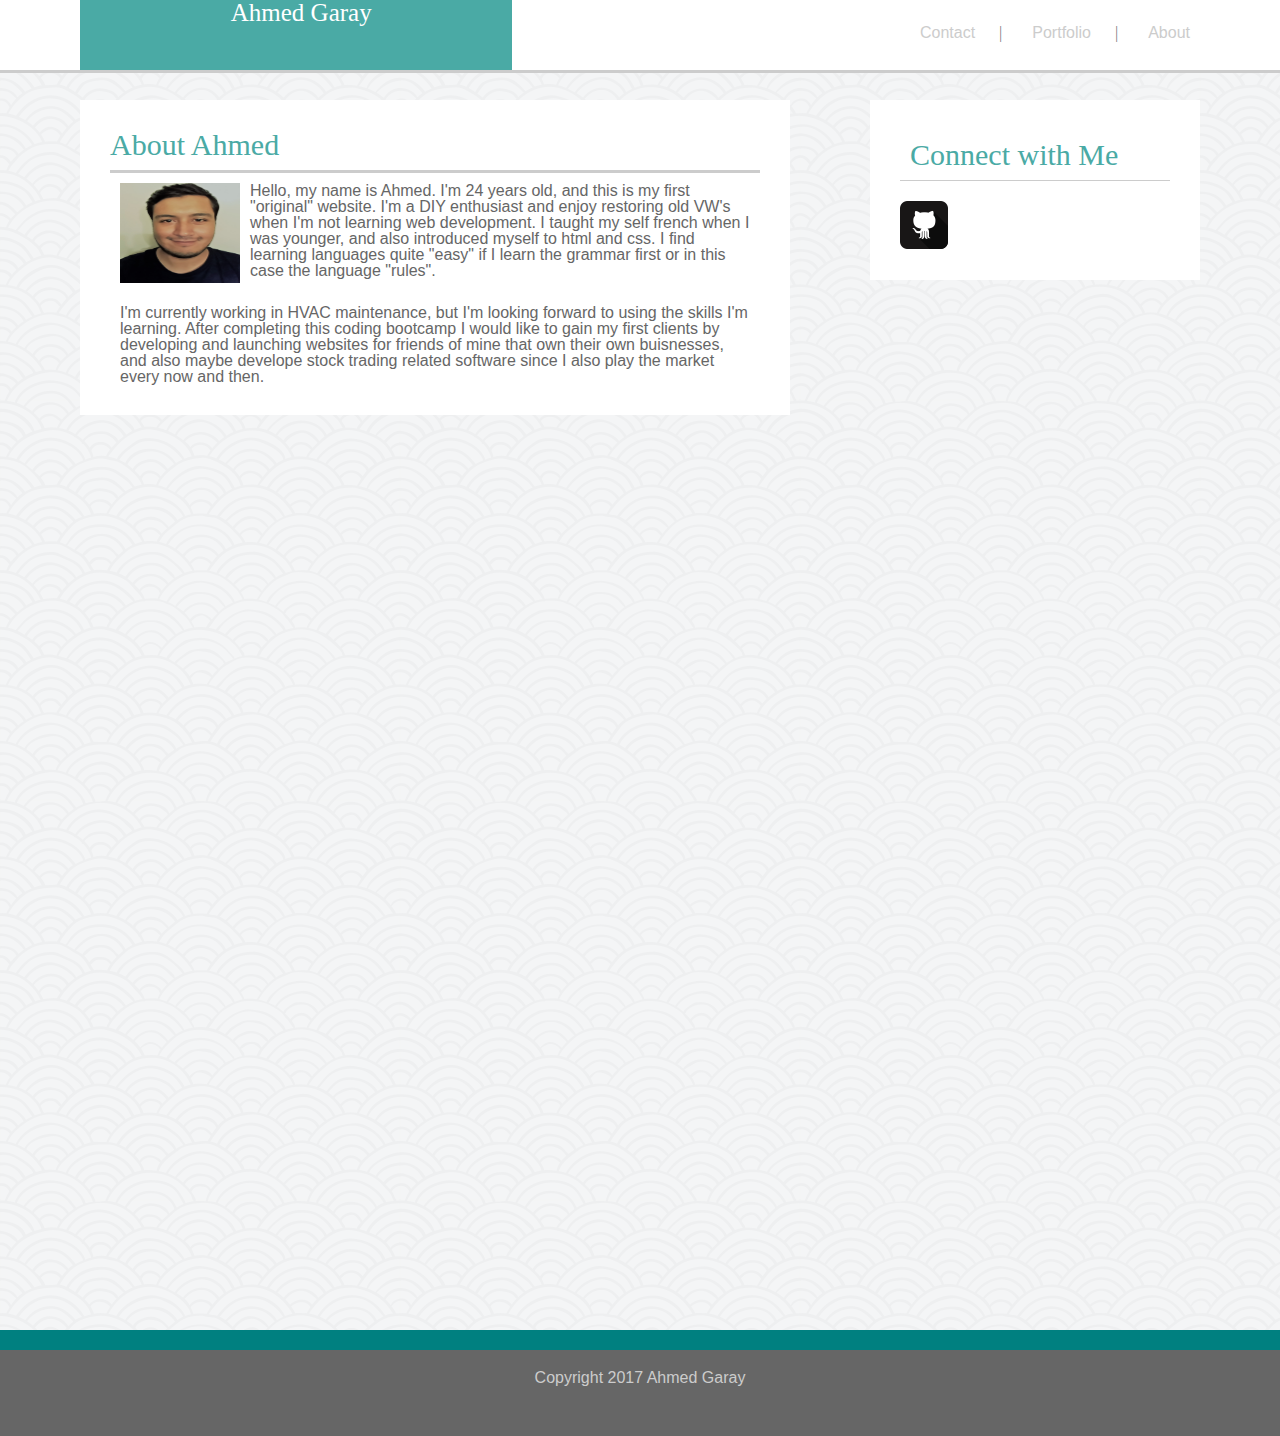
<file: index.html>
<!DOCTYPE html>
<html>
<head>

	<title>Profile</title>
	
	<link rel="stylesheet" type="text/css" href="assets/css/reset.css">
	<link href="assets/css/style.css" rel="stylesheet" type"text/css">

</head>

	<body background="assets/images/seigaiha.png">
		<div id="maindiv">
			<div id="navdiv">
				
				<ul>
					<h1>Ahmed Garay</h1>
					<li id="li"><a href="index.html">About</a></li>
					<li><a href="portfolio.html">Portfolio</a>	|</li>
					<li><a href="contact.html">Contact</a>	|</li>
				</ul>
			</div>
		</div>

				 
			
				 
				
			
		

	
			<div id="paragraph">
				<h1>About Ahmed</h1>
				
				<p><img id="img" src="assets/images/profile.jpg"> Hello, my name is Ahmed. I'm 24 years old, and this is my first "original" website.
				I'm a DIY enthusiast and enjoy restoring old VW's when I'm not learning web development. I taught my self french when I was younger, and also introduced myself to html and css. I find learning languages quite "easy" if I learn the grammar first or in this case the language "rules".</p>

				<br>

				<p>I'm currently working in HVAC maintenance, but I'm looking forward to using the skills I'm learning. After completing this coding bootcamp I would like to gain my first clients by developing and launching websites for friends of mine that own their own buisnesses, and also maybe develope stock trading related software since I also <em>play</em> the market every now and then.</p>
			</div>

		

			<aside id="Connect">
				<h1>Connect with Me</h1>

				<a href="https://github.com/ahga7" target=" _blank" >  <img id="contactimg1" src="assets/images/github.png"> 
				</a>

			</aside>

		

		<footer class="footer">

				<div class="content"></div>

  		 			<div class="content-inside">

      					Copyright 2017 Ahmed Garay

    				</div>
		

		</footer>
	</body>
</html>
</file>
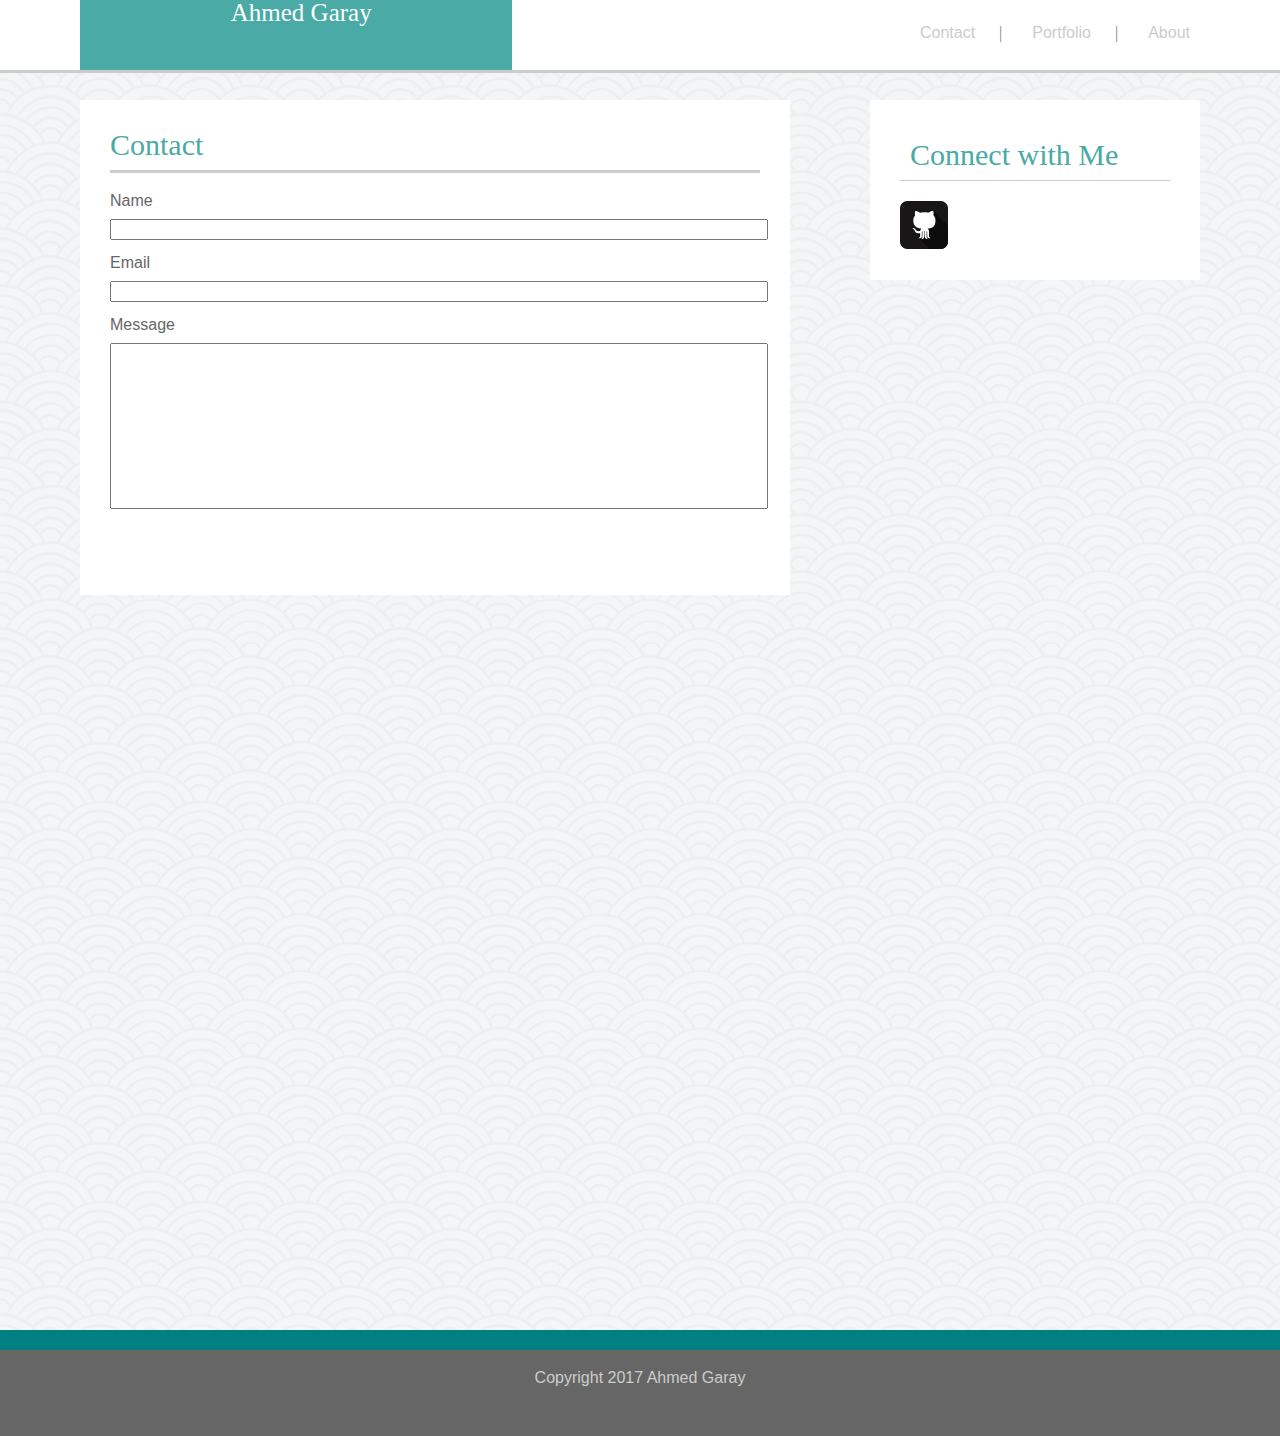
<file: contact.html>
<!DOCTYPE html>
<html>
<head>

	<title>Profile</title>

	<link rel="stylesheet" type="text/css" href="assets/css/reset.css">
	<link href="assets/css/style.css" rel="stylesheet" type"text/css">

</head>

	<body background="assets/images/seigaiha.png">
		<div id="maindiv">
			<div id="navdiv">
				
				<ul>
					<h1>Ahmed Garay</h1>
					<li id="li"><a href="index.html">About</a></li>
					<li><a href="portfolio.html">Portfolio</a>	|</li>
					<li><a href="contact.html">Contact</a>	|</li>
				</ul>
			</div>
		</div>
		
			<div id="paragraph">
				<h1>Contact</h1>
				
			<div id="form">	
				<form class="name">Name</form>
					
					<input type="text" name="Name">

				<form class="Email">Email</form>

					<input type="Email" name="Email">

				<form class="Message">Message</form>

					<input class="input" type="text" name="Message">

			</div>
				<p></p>

				<br>

				<p></p>
			</div>

		

			<aside id="Connect">
				<h1>Connect with Me</h1>

					<a href="https://github.com/ahga7" target=" _blank" >  <img id="contactimg1" src="assets/images/github.png"> </a>
			</aside>

		


				


 	<footer class="footer">

  		<div class="content"></div> 
  		 	<div class="content-inside">

      			Copyright 2017 Ahmed Garay

    		</div>

    </footer>
	
	</body>
</html>
</file>
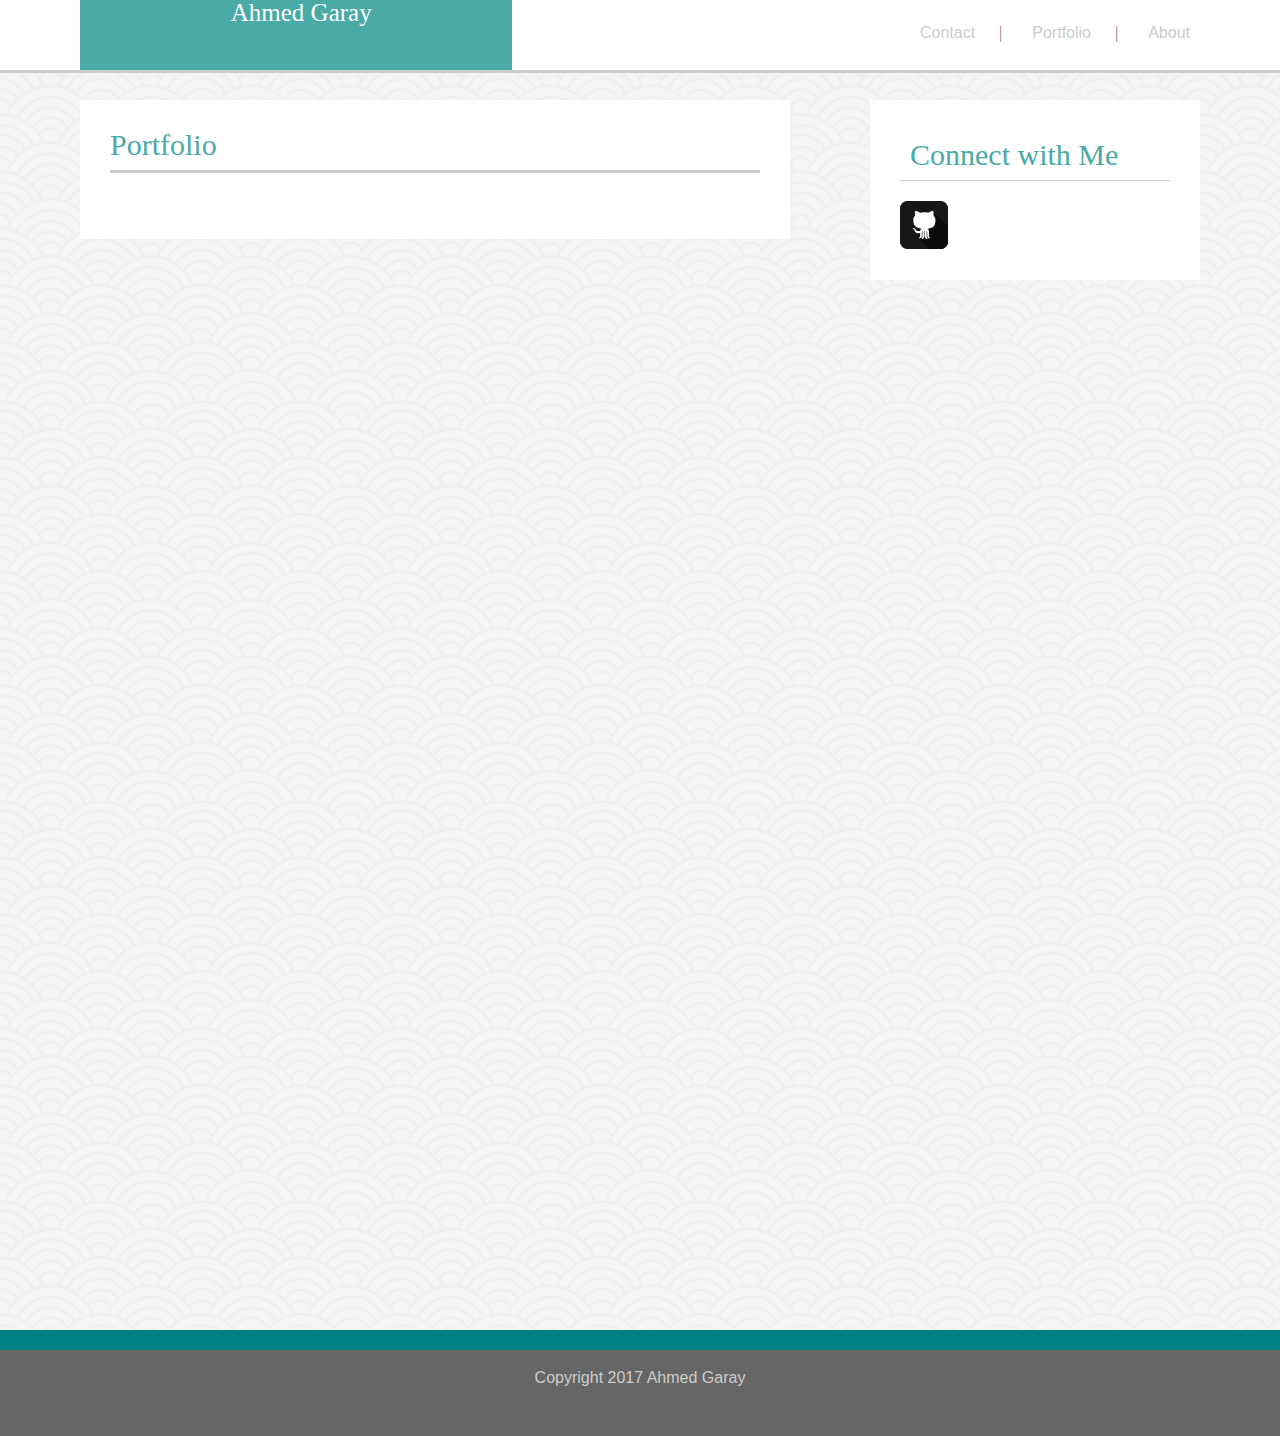
<file: portfolio.html>
<!DOCTYPE html>
<html>
<head>

	<title>Profile</title>
	
	<link rel="stylesheet" type="text/css" href="assets/css/reset.css">
	<link href="assets/css/style.css" rel="stylesheet" type"text/css">

</head>

	<body background="assets/images/seigaiha.png">
		<div id="maindiv">
			<div id="navdiv">
				
				<ul>
					<h1>Ahmed Garay</h1>
					<li id="li"><a href="index.html">About</a></li>
					<li><a href="portfolio.html">Portfolio</a>	|</li>
					<li><a href="contact.html">Contact</a>	|</li>
				</ul>
			</div>
		</div>
		
			<div id="paragraph">
				<h1>Portfolio</h1>
				
				<p></p>

				<br>

				<p></p>
			</div>

		

			<aside id="Connect">
				<h1>Connect with Me</h1>

				<a href="https://github.com/ahga7" target=" _blank" >  <img id="contactimg1" src="assets/images/github.png"> </a>

			</aside>

		

		<footer class="footer">

			<div class="content"></div> 

  		 		<div class="content-inside">

      				Copyright 2017 Ahmed Garay

    			</div>

		</footer>
	
	</body>
</html>
</file>
<file: assets/css/style.css>
html, body{
	background-image:
	height: 960px;

	margin: 0;
	align-content: relative;
	background-color: #dddddd;
	margin-top: none;
	margin-right: 0;
	margin-bottom: 0;
	margin-left: 0;
	position: relative;
}

.content {
  min-height: 100%;
}
.content-inside {
	font-family: arial;
	text-align: center;
	color: #cccccc;
	background-color: #666666;
  padding: 20px;
  padding-bottom: 50px;
}
.footer {

	background-color: teal;
  height: 20px;
  margin-top: 100%;
}

#maindiv{
	
	width: 100%;
	height: 50px;
	background-color: gray;

}


#logo{
	margin-left: 50px;
	font-size: 12px;
	width: 33%;
	height: 50px;
	color: white;
	background-color: #4aaaa5;
	padding-bottom: 5px;
	float: left;
}


#navdiv ul{
	border-bottom: solid;
	border-color: #cccccc;
	width: 100%;
	height: 50px;
	background-color: white;
	line-height: px;
	color: gray;
	padding-right:px;
	padding-left: none;
	padding-bottom: 20px;
	margin-top: 0;
	margin-left: : 50px;
	margin-bottom: 20px;
}

#navdiv ul a{
	text-decoration-color: white;
	text-decoration: none;
	color: #cccccc;
	font-family: arial;
	padding: 20px;
	margin-right: px;


}

#li{
	padding-right: 60px;
}

#navdiv ul li{
	list-style-type: none;
	display: inline-block;
	float: right;
	padding-top: 25px;
	margin-right: 10px;


}

#navdiv ul li:hover{

	height: 40px;
	background: #cbd3d8;
	transition:all 0.50s;
}

#navdiv h1{
	font-size: 25px;

	text-align: center;
	margin-top: 0px;
	margin-bottom: 0px;
	margin-left: 80px;

	background-color: #4aaaa5;
	width: 33%;
	height: 50px;

	color: white;
	padding-top: 0px;
	padding-right: 0px;
	padding-left: 10px;
	padding-bottom: 20px;
	float: left;
}

#paragraph{
	border-width: 2px;
	border-color: gray;
	color: #666666;
	width: 650px;
	font-family: arial;
	margin-top: 50px;
	margin-right: 0;
	margin-left: 80px;
	background-color: #ffffff;
	padding: 30px;
	float: left;
	position: absolute;
	
}
#paragraph h1{
	border-bottom: solid;
	border-color: #cccccc;
	padding-bottom: 10px;
	font-family: Times;
	clear: both;
	color: #4aaaa5; 
	font-size: 30px;
}

p{	
	margin-top: 10px;
	margin-left: 10px;
	margin-right: 10px;
	float: auto;
}

aside{
	margin-top: 5px;
}
#Connect {
	position: relative;
	float: right;
	margin-top: 50px;
	margin-right: 80px;
	margin-left: 0;
	width: 270px;
	height: 120px;
	
	background-color: white;
	padding: 30px;
}

#Connect h1{
	border-bottom: solid;
	margin-bottom: 20px;
	border-color: #cccccc;
	border-width: 1px;
	padding-bottom: 10px;
	padding-top: 10px;
	padding-right: 10px;
	padding-left: 10px;
	color: #4aaaa5; 
	font-size: 30px;
}

#img{
	padding-right: 10px;
	float: left;
	height: 100px;
	width: 120px;
}

#form {
	padding-top: 0;
	padding-right: ;
	padding: 20px;
	padding-left: 0;
}

#form input {
	width: 650px;
}
 .name{
 	padding-bottom: 10px;
 }

 .Email{
 	padding-top: 15px;
 	padding-bottom: 10px;
 }

 .Message {
 	padding-top: 15px;
 	padding-bottom: 10px;
 }

 .input{
 	height: 160px;
 }

 #Connect a {
 	padding-top: 50px;
 }
 
 }
</file>
